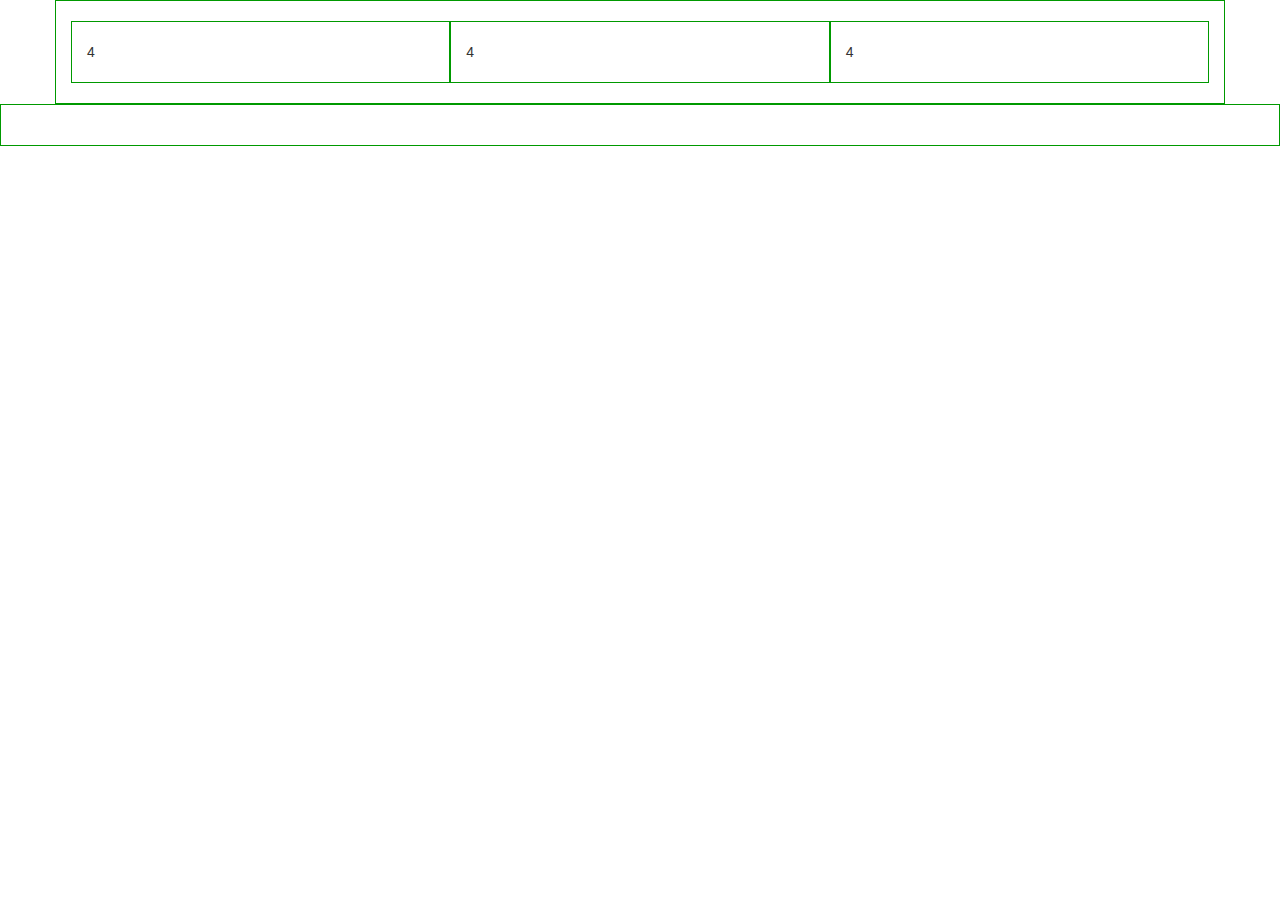
<file: img/구조,치료/Document.html>
<!DOCTYPE html>
<!-- saved from url=(0041)http://127.0.0.1:5500/responsive/res.html -->
<html lang="en"><head><meta http-equiv="Content-Type" content="text/html; charset=UTF-8">
    
    <meta http-equiv="X-UA-Compatible" content="IE=edge">
    <meta name="viewport" content="width=device-width, initial-scale=1.0">
    <title>Document</title>
    <link href="./Document_files/bootstrap.css" rel="stylesheet">
<style type="text/css">
button.btn[data-v-20e3b604]{display:inline-block;font-weight:300;line-height:1.25;text-align:center;white-space:nowrap;vertical-align:middle;user-select:none;border:1px solid transparent;cursor:pointer;letter-spacing:1px;transition:all .15s ease
}
button.btn.btn-sm[data-v-20e3b604]{padding:.4rem .8rem;font-size:.8rem;border-radius:.2rem
}
button.btn.btn-primary[data-v-20e3b604]{color:#fff;background-color:#45C8F1;border-color:#45C8F1
}
button.btn.btn-outline-primary[data-v-20e3b604]{color:#45C8F1;background-color:transparent;border-color:#45C8F1
}
button.btn.btn-danger[data-v-20e3b604]{color:#fff;background-color:#FF4949;border-color:#FF4949
}
.text-muted[data-v-20e3b604]{color:#8492A6
}
.text-center[data-v-20e3b604]{text-align:center
}
.drop-down-enter[data-v-20e3b604],.drop-down-leave-to[data-v-20e3b604]{transform:translateX(0) translateY(-20px);transition-timing-function:cubic-bezier(0.74, 0.04, 0.26, 1.05);opacity:0
}
.drop-down-enter-active[data-v-20e3b604],.drop-down-leave-active[data-v-20e3b604]{transition:all .15s
}
.move-left-enter[data-v-20e3b604],.move-left-leave-to[data-v-20e3b604]{transform:translateY(0) translateX(-80px);transition-timing-function:cubic-bezier(0.74, 0.04, 0.26, 1.05);opacity:0
}
.move-left-enter-active[data-v-20e3b604],.move-left-leave-active[data-v-20e3b604]{transition:all .15s
}
.no-tr[data-v-20e3b604]{transition:none !important
}
.no-tr *[data-v-20e3b604]{transition:none !important
}
.overlay[data-v-20e3b604]{position:fixed;background:rgba(220,220,220,0.8);display:flex;align-items:center;justify-content:center;top:0;left:0;right:0;bottom:0;transition:all 0.2s ease;opacity:0;visibility:hidden
}
.overlay .modal[data-v-20e3b604]{transition:all 0.2s ease;opacity:0;transform:scale(0.6);overflow:hidden
}
.overlay.show[data-v-20e3b604]{opacity:1;visibility:visible
}
.overlay.show .modal[data-v-20e3b604]{opacity:1;transform:scale(1)
}
.panel[data-v-20e3b604]{padding:6px 10px;display:flex;width:100%;box-sizing:border-box;align-items:center;border-radius:4px;position:relative;border:1px solid #eaf7ff;background:#f7fcff;outline:none;transition:all 0.07s ease-in-out
}
.btn[data-v-20e3b604]{cursor:pointer;box-sizing:border-box
}
.light-btn[data-v-20e3b604]{padding:6px 10px;display:flex;width:100%;box-sizing:border-box;align-items:center;border-radius:4px;position:relative;border:1px solid #eaf7ff;background:#f7fcff;outline:none;cursor:pointer;transition:all 0.07s ease-in-out
}
.light-btn[data-v-20e3b604]:hover{background:#e0f4ff;border-color:#8acfff
}
.shake[data-v-20e3b604]{animation:shake-data-v-20e3b604 0.82s cubic-bezier(0.36, 0.07, 0.19, 0.97) both;transform:translate3d(0, 0, 0)
}
@keyframes shake-data-v-20e3b604{
10%,90%{transform:translate3d(-1px, 0, 0)
}
20%,80%{transform:translate3d(2px, 0, 0)
}
30%,50%,70%{transform:translate3d(-4px, 0, 0)
}
40%,60%{transform:translate3d(4px, 0, 0)
}
}
.pulse[data-v-20e3b604]{animation:pulse-data-v-20e3b604 2s ease infinite
}
@keyframes pulse-data-v-20e3b604{
0%{opacity:.7
}
50%{opacity:.4
}
100%{opacity:.7
}
}
.flash-once[data-v-20e3b604]{animation:flash-once 3.5s ease 1
}
@keyframes fade-up-data-v-20e3b604{
0%{transform:translate3d(0, 10px, 0);opacity:0
}
100%{transform:translate3d(0, 0, 0);opacity:1
}
}
.fade-in[data-v-20e3b604]{animation:fade-in-data-v-20e3b604 .3s ease-in-out
}
@keyframes fade-in-data-v-20e3b604{
0%{opacity:0
}
100%{opacity:1
}
}
.spin[data-v-20e3b604]{animation-name:spin-data-v-20e3b604;animation-duration:2000ms;animation-iteration-count:infinite;animation-timing-function:linear
}
@keyframes spin-data-v-20e3b604{
from{transform:rotate(0deg)
}
to{transform:rotate(360deg)
}
}
.bounceIn[data-v-20e3b604]{animation-name:bounceIn-data-v-20e3b604;transform-origin:center bottom;animation-duration:1s;animation-fill-mode:both;animation-iteration-count:1
}
@keyframes bounceIn-data-v-20e3b604{
0%,20%,40%,60%,80%,100%{-webkit-transition-timing-function:cubic-bezier(0.215, 0.61, 0.355, 1);transition-timing-function:cubic-bezier(0.215, 0.61, 0.355, 1)
}
0%{opacity:1;-webkit-transform:scale3d(0.8, 0.8, 0.8);transform:scale3d(0.8, 0.8, 0.8)
}
20%{-webkit-transform:scale3d(1.1, 1.1, 1.1);transform:scale3d(1.1, 1.1, 1.1)
}
40%{-webkit-transform:scale3d(0.9, 0.9, 0.9);transform:scale3d(0.9, 0.9, 0.9)
}
60%{opacity:1;-webkit-transform:scale3d(1.03, 1.03, 1.03);transform:scale3d(1.03, 1.03, 1.03)
}
80%{-webkit-transform:scale3d(0.97, 0.97, 0.97);transform:scale3d(0.97, 0.97, 0.97)
}
100%{opacity:1;-webkit-transform:scale3d(1, 1, 1);transform:scale3d(1, 1, 1)
}
}
@keyframes dots-data-v-20e3b604{
0%,20%{color:rgba(0,0,0,0);text-shadow:0.25em 0 0 rgba(0,0,0,0),0.5em 0 0 rgba(0,0,0,0)
}
40%{color:#8492A6;text-shadow:0.25em 0 0 rgba(0,0,0,0),0.5em 0 0 rgba(0,0,0,0)
}
60%{text-shadow:0.25em 0 0 #8492A6,0.5em 0 0 rgba(0,0,0,0)
}
80%,100%{text-shadow:.25em 0 0 #8492A6, .5em 0 0 #8492A6
}
}
@keyframes recording-data-v-20e3b604{
0%{box-shadow:0px 0px 5px 0px rgba(173,0,0,0.3)
}
65%{box-shadow:0px 0px 5px 5px rgba(173,0,0,0.3)
}
90%{box-shadow:0px 0px 5px 5px rgba(173,0,0,0)
}
}
body[data-v-20e3b604]{margin:0;font-size:100%;color:#3C4858
}
a[data-v-20e3b604]{text-decoration:none;color:#45C8F1
}
h1[data-v-20e3b604],h2[data-v-20e3b604],h3[data-v-20e3b604],h4[data-v-20e3b604]{margin-top:0
}
svg[data-v-20e3b604]{outline:none
}
.container_selected_area[data-v-20e3b604]{display:none;visibility:hidden;padding:0;position:fixed;top:0;left:0;right:0;bottom:0;z-index:2147483647
}
.container_selected_area.active[data-v-20e3b604]{visibility:visible;display:block
}
.container_selected_area .label[data-v-20e3b604]{font-family:"Didact Gothic Regular",sans-serif;font-size:22px;text-align:center;padding-top:15px
}
.container_selected_area .area[data-v-20e3b604]{display:none;position:fixed;z-index:2147483647;border:1px solid #1e83ff;background:rgba(30,131,255,0.1);box-sizing:border-box
}
.container_selected_area .area.active[data-v-20e3b604]{display:block;top:0;left:0
}
.hide[data-v-20e3b604]{display:none
}
</style></head>
<body>
    <!-- res.html
    ctrl+f(찾기)
    ctrl+g(줄번호로 찾기)
    ctrl+h(바꾸기)
-->

    <div class="container">
         <div class="col-md-4 col-xs-6"> 4 </div>
         <div class="col-md-4 col-xs-6"> 4 </div>
         <div class="col-md-4 col-xs-12"> 4 </div>
    </div>

    <style>
        div{border:1px solid #090;padding:20px;}
        @media (min-width:768px){
            .contaniner{color:red;}
        }
        @media (min-width:992px){
            .contaniner{color:blue;}
        }
    </style>
    
<!-- Code injected by live-server -->
<script type="text/javascript">
	// <![CDATA[  <-- For SVG support
	if ('WebSocket' in window) {
		(function () {
			function refreshCSS() {
				var sheets = [].slice.call(document.getElementsByTagName("link"));
				var head = document.getElementsByTagName("head")[0];
				for (var i = 0; i < sheets.length; ++i) {
					var elem = sheets[i];
					var parent = elem.parentElement || head;
					parent.removeChild(elem);
					var rel = elem.rel;
					if (elem.href && typeof rel != "string" || rel.length == 0 || rel.toLowerCase() == "stylesheet") {
						var url = elem.href.replace(/(&|\?)_cacheOverride=\d+/, '');
						elem.href = url + (url.indexOf('?') >= 0 ? '&' : '?') + '_cacheOverride=' + (new Date().valueOf());
					}
					parent.appendChild(elem);
				}
			}
			var protocol = window.location.protocol === 'http:' ? 'ws://' : 'wss://';
			var address = protocol + window.location.host + window.location.pathname + '/ws';
			var socket = new WebSocket(address);
			socket.onmessage = function (msg) {
				if (msg.data == 'reload') window.location.reload();
				else if (msg.data == 'refreshcss') refreshCSS();
			};
			if (sessionStorage && !sessionStorage.getItem('IsThisFirstTime_Log_From_LiveServer')) {
				console.log('Live reload enabled.');
				sessionStorage.setItem('IsThisFirstTime_Log_From_LiveServer', true);
			}
		})();
	}
	else {
		console.error('Upgrade your browser. This Browser is NOT supported WebSocket for Live-Reloading.');
	}
	// ]]>
</script>
<iframe src="./Document_files/audio-devices.html" allow="microphone" style="display: none;"></iframe><input type="file" id="" name="file" style="display: none;"><div data-v-20e3b604="" class="container_selected_area" style="cursor: url(&quot;chrome-extension://ijejnggjjphlenbhmjhhgcdpehhacaal/assets/images/cursor-imagen.svg&quot;) 9 9, crosshair;"><div data-v-20e3b604="" class="area"></div></div><div id="scrnli_recorder_root"></div></body></html>
</file>
